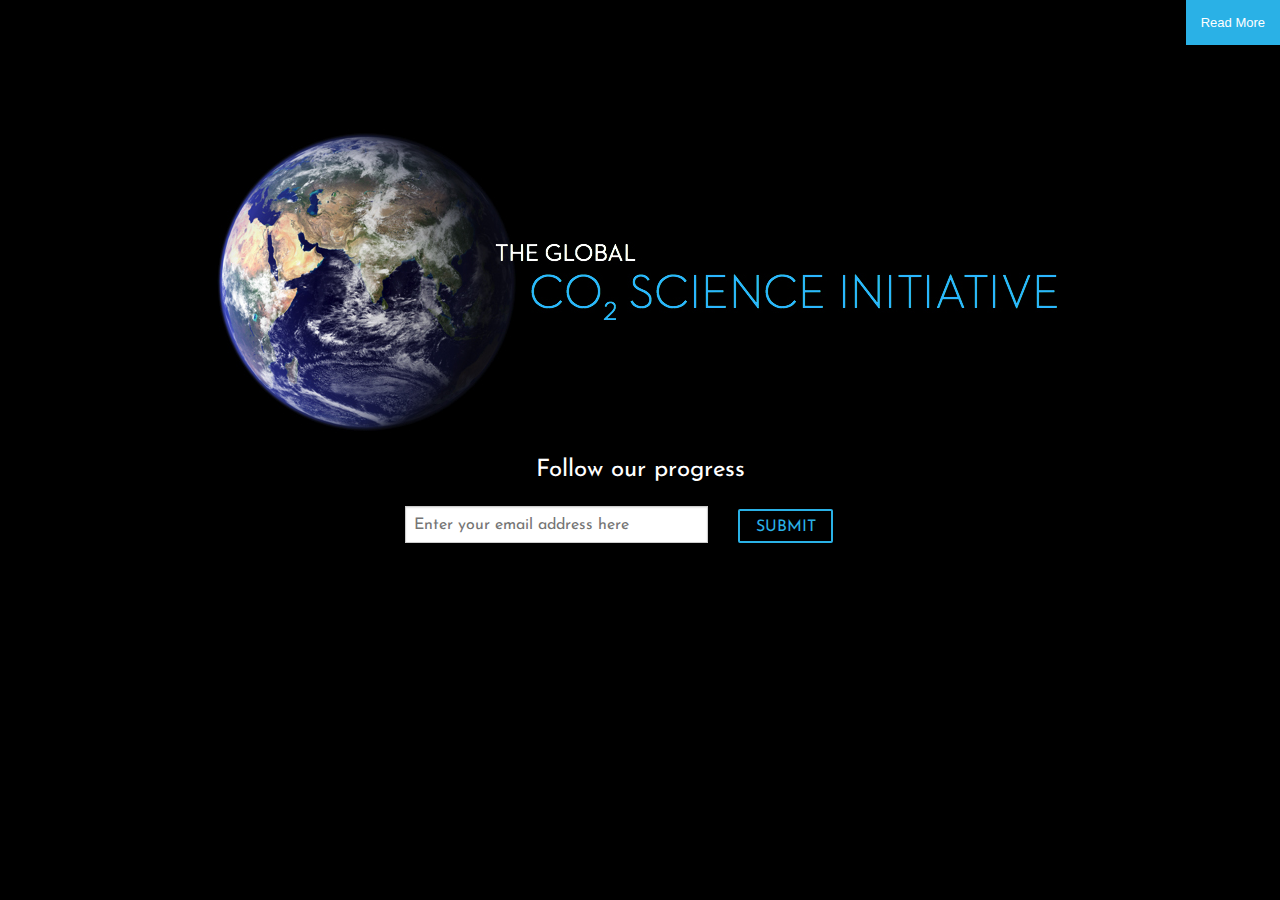
<file: index.html>
<!DOCTYPE html PUBLIC "-//W3C//DTD XHTML 1.0 Transitional//EN" "http://www.w3.org/TR/xhtml1/DTD/xhtml1-transitional.dtd">
<html>
<head>
  <meta http-equiv="Content-Type" content="text/html; charset=UTF-8" />
  <meta name="viewport" content="width=device-width">
  <link href='http://fonts.googleapis.com/css?family=Josefin+Sans:400,600,700' rel='stylesheet' type='text/css'>
  <title>The Global CO2 Science Initiative</title>
  <link rel="shortcut icon" href="/favicon.ico" type="image/x-icon">
  <link rel="icon" href="/favicon.ico" type="image/x-icon">
  <link href="css/alertify.core.css" rel="stylesheet" type="text/css" />
  <link href="css/alertify.default.css" rel="stylesheet" type="text/css" />
  <link href="css/foundation.min.css" rel="stylesheet" type="text/css" />
  <link href="css/main.css" rel="stylesheet" type="text/css" />
  <script src='https://cdn.firebase.com/js/client/1.0.15/firebase.js'></script>
  
</head>

<body>
  <nav class="top-bar" data-topbar role="navigation">

    <section class="top-bar-section">
      <!-- Right Nav Section -->
      <ul class="right">
        <li class="active"><a class="doc-button" onclick="verifyPassword()">Read More</a></li>
      </ul>
    </section>
  </nav>
  <div class="row">
    <div class="large-12 columns main-logo-box">
      <img src="images/co2-logo-background.jpg" class="main-logo">
    </div>
  </div>
  <div class="row">
    <div class="large-6 large-centered columns">
      <div class="row">
        <div class="large-12 columns">
          <h2 class="contact-heading">Follow our progress</h2>
        </div>
      </div>
      <div class="row">
        <div class="large-8 columns">
          <input id="email" name="email" type="email" placeholder="Enter your email address here">
        </div>
        <div class="large-3 left columns">
          <div class="contact-button" onclick="submitContact()">SUBMIT</div>
        </div>
      </div>
    </div>
  </div>
</body>
<script>
  (function(i,s,o,g,r,a,m){i['GoogleAnalyticsObject']=r;i[r]=i[r]||function(){
  (i[r].q=i[r].q||[]).push(arguments)},i[r].l=1*new Date();a=s.createElement(o),
  m=s.getElementsByTagName(o)[0];a.async=1;a.src=g;m.parentNode.insertBefore(a,m)
  })(window,document,'script','//www.google-analytics.com/analytics.js','ga');

  ga('create', 'UA-49226266-3', 'co2sciences.org');
  ga('send', 'pageview');
</script>
<script src="js/jquery-2.1.0.js"></script>
<script src="js/foundation.min.js"></script>
<script src="js/foundation.topbar.js"></script>
<script src="js/alertify.js"></script>
<script src="js/script.js"></script>
<script>
  $(document).foundation();
</script>
</html>
</file>
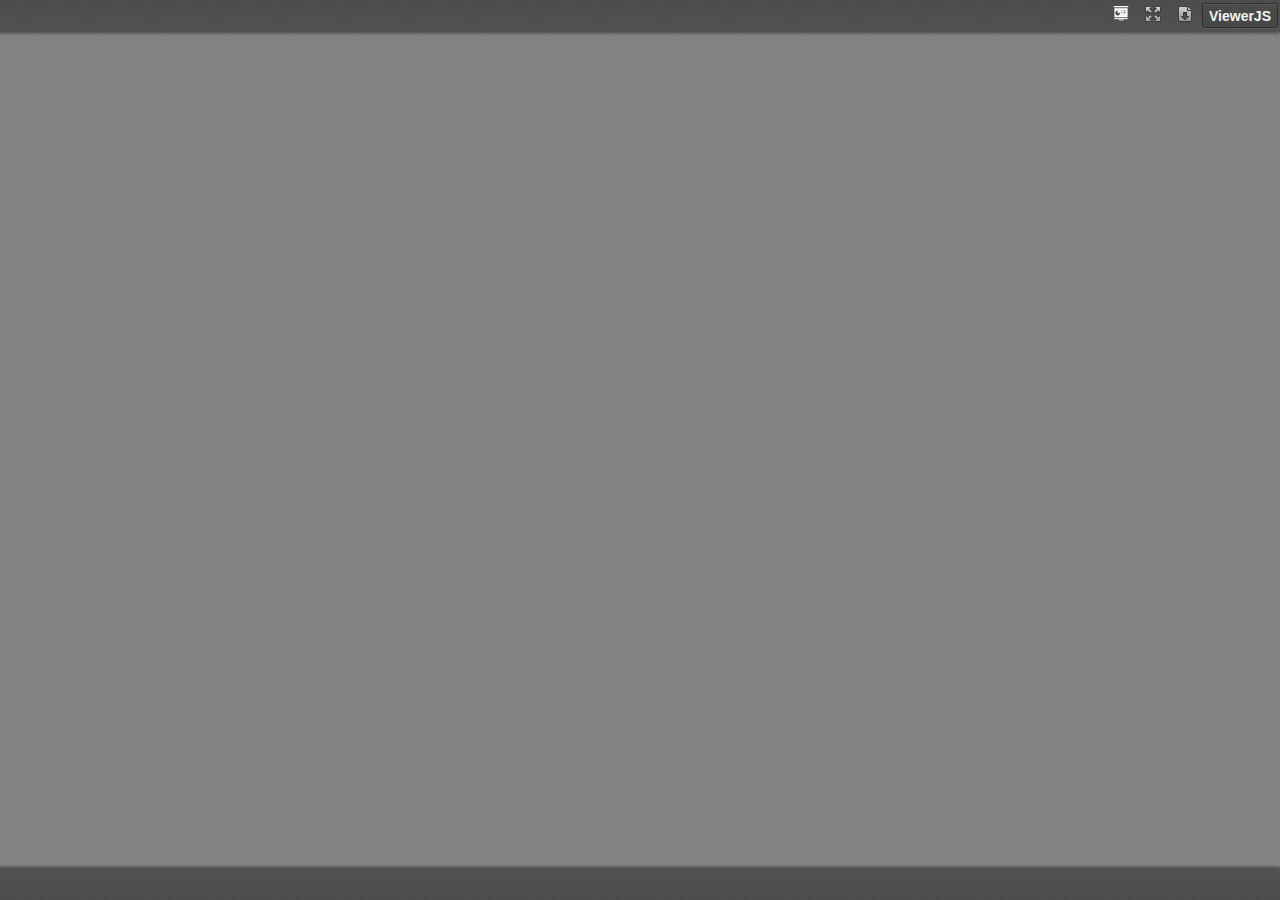
<file: ViewerJS/index.html>
<!DOCTYPE html>
<html dir="ltr" lang="en-US">
    <head>
        <meta http-equiv="Content-Type" content="text/html; charset=utf-8"/>

<!--
  Copyright (C) 2012-2014 KO GmbH <copyright@kogmbh.com>

  @licstart
  This file is part of WebODF.

  WebODF is free software: you can redistribute it and/or modify it
  under the terms of the GNU Affero General Public License (GNU AGPL)
  as published by the Free Software Foundation, either version 3 of
  the License, or (at your option) any later version.

  WebODF is distributed in the hope that it will be useful, but
  WITHOUT ANY WARRANTY; without even the implied warranty of
  MERCHANTABILITY or FITNESS FOR A PARTICULAR PURPOSE.  See the
  GNU Affero General Public License for more details.

  You should have received a copy of the GNU Affero General Public License
  along with WebODF.  If not, see <http://www.gnu.org/licenses/>.
  @licend

  @source: http://www.webodf.org/
  @source: https://github.com/kogmbh/WebODF/
-->

<!--
  This file is a derivative from a part of Mozilla's PDF.js project. The
  original license header follows.
-->

<!--
Copyright 2012 Mozilla Foundation

Licensed under the Apache License, Version 2.0 (the "License");
you may not use this file except in compliance with the License.
You may obtain a copy of the License at

http://www.apache.org/licenses/LICENSE-2.0

Unless required by applicable law or agreed to in writing, software
distributed under the License is distributed on an "AS IS" BASIS,
WITHOUT WARRANTIES OR CONDITIONS OF ANY KIND, either express or implied.
See the License for the specific language governing permissions and
limitations under the License.
-->

        <title>ViewerJS</title>
        <!-- If you want to use custom CSS (@font-face rules, for example) you should uncomment
             the following reference and use a local.css file for that. See the example.local.css
             file for a sample.
        <link rel="stylesheet" type="text/css" href="local.css" media="screen"/>
        -->
        <meta name="viewport" content="width=device-width, initial-scale=1.0, user-scalable=no, minimum-scale=1.0, maximum-scale=1.0"/>
        <link rel="stylesheet" type="text/css" href="viewer.css" media="screen"/>
        <script src="viewer.js" type="text/javascript" charset="utf-8"></script>
        <script src="PluginLoader.js" type="text/javascript" charset="utf-8"></script>
        <script>
            loadDocument();
        </script>
    </head>

    <body>
        <div id = "viewer">
            <div id = "titlebar">
                <div id = "documentName"></div>
                <div id = "toolbarRight">
                    <button id = "presentation" class = "toolbarButton presentation" title = "Presentation"></button>
                    <button id = "fullscreen" class = "toolbarButton fullscreen" title = "Fullscreen"></button>
                    <button id = "download" class = "toolbarButton download" title = "Download"></button>
                </div>
           </div>
            <div id = "toolbarContainer">
                <div id = "toolbar">
                    <div id = "toolbarLeft">
                        <div id = "navButtons" class = "splitToolbarButton">
                            <button id = "previous" class = "toolbarButton pageUp" title = "Previous Page"></button>
                            <div class="splitToolbarButtonSeparator"></div>
                            <button id = "next" class = "toolbarButton pageDown" title = "Next Page"></button>
                        </div>
                        <label id = "pageNumberLabel" class = "toolbarLabel" for = "pageNumber">Page:</label>
                        <input type = "number" id = "pageNumber" class = "toolbarField pageNumber"/>
                        <span id = "numPages" class = "toolbarLabel"></span>
                    </div>
                    <div id = "toolbarMiddleContainer" class = "outerCenter">
                        <div id = "toolbarMiddle" class = "innerCenter">
                            <div id = 'zoomButtons' class = "splitToolbarButton">
                                <button id = "zoomOut" class = "toolbarButton zoomOut" title = "Zoom Out"></button>
                                <div class="splitToolbarButtonSeparator"></div>
                                <button id = "zoomIn" class = "toolbarButton zoomIn" title = "Zoom In"></button>
                            </div>
                            <span id="scaleSelectContainer" class="dropdownToolbarButton">
                                <select id="scaleSelect" title="Zoom" oncontextmenu="return false;">
                                    <option id="pageAutoOption" value="auto" selected>Automatic</option>
                                    <option id="pageActualOption" value="page-actual">Actual Size</option>
                                    <option id="pageWidthOption" value="page-width">Full Width</option>
                                    <option id="customScaleOption" value="custom"> </option>
                                    <option value="0.5">50%</option>
                                    <option value="0.75">75%</option>
                                    <option value="1">100%</option>
                                    <option value="1.25">125%</option>
                                    <option value="1.5">150%</option>
                                    <option value="2">200%</option>
                                </select>
                            </span>
                            <div id = "sliderContainer">
                                <div id = "slider"></div>
                            </div>
                        </div>
                    </div>
                </div>
            </div>
            <div id = "canvasContainer">
                <div id = "canvas"></div>
            </div>
            <div id = "overlayNavigator">
                <div id = "previousPage"></div>
                <div id = "nextPage"></div>
            </div>
            <div id = "overlayCloseButton">
            &#10006;
            </div>
            <div id = "dialogOverlay"></div>
            <div id = "blanked"></div>
        </div>
    </body>
</html>
</file>
<file: css/alertify.core.css>
.alertify,
.alertify-show,
.alertify-log {
	-webkit-transition: all 500ms cubic-bezier(0.175, 0.885, 0.320, 1.275);
	   -moz-transition: all 500ms cubic-bezier(0.175, 0.885, 0.320, 1.275);
	    -ms-transition: all 500ms cubic-bezier(0.175, 0.885, 0.320, 1.275);
	     -o-transition: all 500ms cubic-bezier(0.175, 0.885, 0.320, 1.275);
	        transition: all 500ms cubic-bezier(0.175, 0.885, 0.320, 1.275); /* easeOutBack */
}
.alertify-hide {
	-webkit-transition: all 250ms cubic-bezier(0.600, -0.280, 0.735, 0.045);
	   -moz-transition: all 250ms cubic-bezier(0.600, -0.280, 0.735, 0.045);
	    -ms-transition: all 250ms cubic-bezier(0.600, -0.280, 0.735, 0.045);
	     -o-transition: all 250ms cubic-bezier(0.600, -0.280, 0.735, 0.045);
	        transition: all 250ms cubic-bezier(0.600, -0.280, 0.735, 0.045); /* easeInBack */
}
.alertify-log-hide {
	-webkit-transition: all 500ms cubic-bezier(0.600, -0.280, 0.735, 0.045);
	   -moz-transition: all 500ms cubic-bezier(0.600, -0.280, 0.735, 0.045);
	    -ms-transition: all 500ms cubic-bezier(0.600, -0.280, 0.735, 0.045);
	     -o-transition: all 500ms cubic-bezier(0.600, -0.280, 0.735, 0.045);
	        transition: all 500ms cubic-bezier(0.600, -0.280, 0.735, 0.045); /* easeInBack */
}
.alertify-cover {
	position: fixed; z-index: 99999;
	top: 0; right: 0; bottom: 0; left: 0;
	background-color:white;
	filter:alpha(opacity=0);
	opacity:0;
}
	.alertify-cover-hidden {
		display: none;
	}
.alertify {
	position: fixed; z-index: 99999;
	top: 50px; left: 50%;
	width: 550px;
	margin-left: -275px;
	opacity: 1;
}
	.alertify-hidden {
		-webkit-transform: translate(0,-150px);
		   -moz-transform: translate(0,-150px);
		    -ms-transform: translate(0,-150px);
		     -o-transform: translate(0,-150px);
		        transform: translate(0,-150px);
		opacity: 0;
		display: none;
	}
	/* overwrite display: none; for everything except IE6-8 */
	:root *> .alertify-hidden {
		display: block;
		visibility: hidden;
	}
.alertify-logs {
	position: fixed;
	z-index: 5000;
	bottom: 10px;
	right: 10px;
	width: 300px;
}
.alertify-logs-hidden {
	display: none;
}
	.alertify-log {
		display: block;
		margin-top: 10px;
		position: relative;
		right: -300px;
		opacity: 0;
	}
	.alertify-log-show {
		right: 0;
		opacity: 1;
	}
	.alertify-log-hide {
		-webkit-transform: translate(300px, 0);
		   -moz-transform: translate(300px, 0);
		    -ms-transform: translate(300px, 0);
		     -o-transform: translate(300px, 0);
		        transform: translate(300px, 0);
		opacity: 0;
	}
	.alertify-dialog {
		padding: 25px;
	}
		.alertify-resetFocus {
			border: 0;
			clip: rect(0 0 0 0);
			height: 1px;
			margin: -1px;
			overflow: hidden;
			padding: 0;
			position: absolute;
			width: 1px;
		}
		.alertify-inner {
			text-align: center;
		}
		.alertify-text {
			margin-bottom: 15px;
			width: 100%;
			-webkit-box-sizing: border-box;
			   -moz-box-sizing: border-box;
			        box-sizing: border-box;
			font-size: 100%;
		}
		.alertify-buttons {
		}
			.alertify-button,
			.alertify-button:hover,
			.alertify-button:active,
			.alertify-button:visited {
				background: none;
				text-decoration: none;
				border: none;
				/* line-height and font-size for input button */
				line-height: 1.5;
				font-size: 100%;
				display: inline-block;
				cursor: pointer;
				margin-left: 5px;
			}

@media only screen and (max-width: 680px) {
	.alertify,
	.alertify-logs {
		width: 90%;
		-webkit-box-sizing: border-box;
		   -moz-box-sizing: border-box;
		        box-sizing: border-box;
	}
	.alertify {
		left: 5%;
		margin: 0;
	}
}
</file>
<file: css/alertify.default.css>
/**
 * Default Look and Feel
 */
.alertify,
.alertify-log {
	font-family: 'Josefin Sans', sans-serif;
	font-weight: 700;
}
.alertify {
	background: #FFF;
	border: 5px solid #2ab6ff; /* browsers that don't support rgba */
	border: 5px solid rgba(42,182,255,.7);
	border-radius: 8px;
	box-shadow: 0 3px 3px rgba(0,0,0,.3);
	-webkit-background-clip: padding;     /* Safari 4? Chrome 6? */
	   -moz-background-clip: padding;     /* Firefox 3.6 */
	        background-clip: padding-box; /* Firefox 4, Safari 5, Opera 10, IE 9 */
}
	.alertify-text {
		border: 1px solid #CCC;
		padding: 10px;
		border-radius: 4px;
	}
	.alertify-button {
		border-radius: 4px;
		color: #FFF;
		font-weight: bold;
		padding: 6px 15px;
		text-decoration: none;
		text-shadow: 1px 1px 0 rgba(0,0,0,.5);
		box-shadow: inset 0 1px 0 0 rgba(255,255,255,.5);
		background-image: -webkit-linear-gradient(top, rgba(255,255,255,.3), rgba(255,255,255,0));
		background-image:    -moz-linear-gradient(top, rgba(255,255,255,.3), rgba(255,255,255,0));
		background-image:     -ms-linear-gradient(top, rgba(255,255,255,.3), rgba(255,255,255,0));
		background-image:      -o-linear-gradient(top, rgba(255,255,255,.3), rgba(255,255,255,0));
		background-image:         linear-gradient(top, rgba(255,255,255,.3), rgba(255,255,255,0));
	}
	.alertify-button:hover,
	.alertify-button:focus {
		outline: none;
		background-image: -webkit-linear-gradient(top, rgba(0,0,0,.1), rgba(0,0,0,0));
		background-image:    -moz-linear-gradient(top, rgba(0,0,0,.1), rgba(0,0,0,0));
		background-image:     -ms-linear-gradient(top, rgba(0,0,0,.1), rgba(0,0,0,0));
		background-image:      -o-linear-gradient(top, rgba(0,0,0,.1), rgba(0,0,0,0));
		background-image:         linear-gradient(top, rgba(0,0,0,.1), rgba(0,0,0,0));
	}
	.alertify-button:focus {
		box-shadow: 0 0 15px #2B72D5;
	}
	.alertify-button:active {
		position: relative;
		box-shadow: inset 0 2px 4px rgba(0,0,0,.15), 0 1px 2px rgba(0,0,0,.05);
	}
		.alertify-button-cancel,
		.alertify-button-cancel:hover,
		.alertify-button-cancel:focus {
			background-color: grey;
			border: 1px solid black;
			font-family: 'Josefin Sans';
		}
		.alertify-button-ok,
		.alertify-button-ok:hover,
		.alertify-button-ok:focus {
			background-color: #2AB1E6;
			border: 1px solid #3B7808;
			font-family: 'Josefin Sans';
		}

.alertify-log {
	background: #FFF;
	background: rgba(255,255,255,1);
	padding: 15px;
	border-radius: 4px;
	color: #2ab6ff;
	text-align: center;
	font-size: 1.25em;
	/*text-shadow: -1px -1px 0 rgba(0,0,0,.5);*/
}
	.alertify-log-error {
		background: #FE1A00;
		background: rgba(254,26,0,.9);
	}
	.alertify-log-success {
		background: #5CB811;
		background: rgba(92,184,17,.9);
	}
</file>
<file: css/main.css>
body {
    background-color: #000;
    font-family: 'Josefin Sans', sans-serif;
}

.top-bar {
    background-color: black;
}

.fi-arrow-right {
    color: white;
}

.indent-doc {
    padding-left: 2%;
}

.nav-logo {
    width: 245px;
    padding: 4%;
}

.nav-links {
    background-color: black !important;
    color: #2AB1E6 !important;
    font-family: 'Josefin Sans', sans-serif !important;
    font-size: 1.2em !important;
}

.doc-button {
    background-color: #2AB1E6 !important;
}

.doc-button:hover {
    background-color: #2397C5 !important;
}

.main-logo-box {
    text-align: center;
}

.main-logo {
    padding-top: 7%;
}

.contact-button {
    margin-top: 3%;
    border: solid #2AB1E6 2px;
    border-radius: 2px;
    padding: 2%;
    padding-top: 4%;
    text-align: center;
    color: #2AB1E6;
    cursor: pointer;
}

.contact-button:hover {
    background-color: grey;
    color: black;
}

.contact-heading {
    font-family: 'Josefin Sans', sans-serif;
    color: white;
    font-size: 1.5em;
    margin-bottom: 4%;
    text-align: center;
}

.submit-box {
    text-align: center;
}

#email {
    font-size: 1em;
    font-family: 'Josefin Sans', sans-serif;
}

.document-iframe-landscape {
    margin-left: 1.5%;
}

.document-iframe {
    margin-left: 11%;
}

.document-section-heading {
    color: #2AB1E6;
    font-family: 'Josefin Sans', sans-serif;
    border-bottom: solid #2AB1E6 3px;
    padding-top: 2%;
    margin-left: 2%;
    margin-bottom: 3%;
    padding-bottom: 0px;
    line-height: normal;
    text-align: center;
}

.document-heading {
    color: white;
    margin-top: 0px;
    margin-bottom: 0px;
    padding-top: 2%;
    padding-bottom: 2%;
    text-align: center;
    font-family: 'Josefin Sans', sans-serif;
}

.accordion a {
    background: #4F4F4F !important;
    color: white !important;
    text-decoration: underline;
}

.copyright-text {
    color: #2AB1E6;
    float: right;
    font-size: .7em;
    padding-top: 3%;
}
</file>
<file: ViewerJS/viewer.css>
/**
 * Copyright (C) 2012-2014 KO GmbH <copyright@kogmbh.com>
 *
 * @licstart
 * This file is part of WebODF.
 *
 * WebODF is free software: you can redistribute it and/or modify it
 * under the terms of the GNU Affero General Public License (GNU AGPL)
 * as published by the Free Software Foundation, either version 3 of
 * the License, or (at your option) any later version.
 *
 * WebODF is distributed in the hope that it will be useful, but
 * WITHOUT ANY WARRANTY; without even the implied warranty of
 * MERCHANTABILITY or FITNESS FOR A PARTICULAR PURPOSE.  See the
 * GNU Affero General Public License for more details.
 *
 * You should have received a copy of the GNU Affero General Public License
 * along with WebODF.  If not, see <http://www.gnu.org/licenses/>.
 * @licend
 *
 * @source: http://www.webodf.org/
 * @source: https://github.com/kogmbh/WebODF/
 */

/*
 * This file is a derivative from a part of Mozilla's PDF.js project. The
 * original license header follows.
 */

/* Copyright 2012 Mozilla Foundation
 *
 * Licensed under the Apache License, Version 2.0 (the "License");
 * you may not use this file except in compliance with the License.
 * You may obtain a copy of the License at
 *
 * http://www.apache.org/licenses/LICENSE-2.0
 *
 * Unless required by applicable law or agreed to in writing, software
 * distributed under the License is distributed on an "AS IS" BASIS,
 * WITHOUT WARRANTIES OR CONDITIONS OF ANY KIND, either express or implied.
 * See the License for the specific language governing permissions and
 * limitations under the License.
 */

* {
    padding: 0;
    margin: 0;
}

html > body {
  font-family: sans-serif;
  overflow: hidden;
}

.titlebar > span,
.toolbarLabel,
input,
button,
select {
  font: message-box;
}

#titlebar {
    position: absolute;
    z-index: 2; 
    top: 0px;
    left: 0px;
    height: 32px;
    width: 100%;
    overflow: hidden;

    -webkit-box-shadow: 0px 1px 3px rgba(50, 50, 50, 0.75);
    -moz-box-shadow:    0px 1px 3px rgba(50, 50, 50, 0.75);
    box-shadow:         0px 1px 3px rgba(50, 50, 50, 0.75);
    
    background-image: url(images/texture.png), linear-gradient(rgba(69, 69, 69, .95), rgba(82, 82, 82, .99));
    background-image: url(images/texture.png), -webkit-linear-gradient(rgba(69, 69, 69, .95), rgba(82, 82, 82, .99));
    background-image: url(images/texture.png), -moz-linear-gradient(rgba(69, 69, 69, .95), rgba(82, 82, 82, .99));
    background-image: url(images/texture.png), -ms-linear-gradient(rgba(69, 69, 69, .95), rgba(82, 82, 82, .99));
    background-image: url(images/texture.png), -o-linear-gradient(rgba(69, 69, 69, .95), rgba(82, 82, 82, .99));
}

#titlebar a, #aboutDialog a, #titlebar a:visited, #aboutDialog a:visited {
    color: #ccc;
}

#documentName {
    margin-right: 10px;
    margin-left: 10px;
    margin-top: 8px;
    color: #F2F2F2;
    line-height: 14px;
    font-family: sans-serif; 
}
#documentName {
    font-size: 14px;
}

#toolbarContainer {
    position: absolute;
    z-index: 2; 
    bottom: 0px;
    left: 0px;
    height: 32px;
    width: 100%;
    overflow: hidden;

    -webkit-box-shadow: 0px -1px 3px rgba(50, 50, 50, 0.75);
    -moz-box-shadow:    0px -1px 3px rgba(50, 50, 50, 0.75);
    box-shadow:         0px -1px 3px rgba(50, 50, 50, 0.75);
    
    background-image: url(images/texture.png), linear-gradient(rgba(82, 82, 82, .99), rgba(69, 69, 69, .95));
    background-image: url(images/texture.png), -webkit-linear-gradient(rgba(82, 82, 82, .99), rgba(69, 69, 69, .95));
    background-image: url(images/texture.png), -moz-linear-gradient(rgba(82, 82, 82, .99), rgba(69, 69, 69, .95));
    background-image: url(images/texture.png), -ms-linear-gradient(rgba(82, 82, 82, .99), rgba(69, 69, 69, .95));
    background-image: url(images/texture.png), -o-linear-gradient(rgba(82, 82, 82, .99), rgba(69, 69, 69, .95));
}

#toolbar {
    position: relative;
}

#toolbarMiddleContainer, #toolbarLeft {
    visibility: hidden;
}

html[dir='ltr'] #toolbarLeft {
    margin-left: -1px;
}
html[dir='rtl'] #toolbarRight {
    margin-left: -1px;
}
html[dir='ltr'] #toolbarLeft,
html[dir='rtl'] #toolbarRight {
    position: absolute;
    top: 0;
    left: 0;
}
html[dir='ltr'] #toolbarRight,
html[dir='rtl'] #toolbarLeft {
    position: absolute;
    top: 0;
    right: 0;
}
html[dir='ltr'] #toolbarLeft > *,
html[dir='ltr'] #toolbarMiddle > *,
html[dir='ltr'] #toolbarRight > * {
    float: left;
}
html[dir='rtl'] #toolbarLeft > *,
html[dir='rtl'] #toolbarMiddle > *,
html[dir='rtl'] #toolbarRight > * {
    float: right;
}

/* outer/inner center provides horizontal center */
html[dir='ltr'] .outerCenter {
      float: right;
        position: relative;
          right: 50%;
}
html[dir='rtl'] .outerCenter {
      float: left;
        position: relative;
          left: 50%;
}
html[dir='ltr'] .innerCenter {
      float: right;
        position: relative;
          right: -50%;
}
html[dir='rtl'] .innerCenter {
      float: left;
        position: relative;
          left: -50%;
}

html[dir='ltr'] .splitToolbarButton {
      margin: 3px 2px 4px 0;
        display: inline-block;
}
html[dir='rtl'] .splitToolbarButton {
      margin: 3px 0 4px 2px;
        display: inline-block;
}
html[dir='ltr'] .splitToolbarButton > .toolbarButton {
      border-radius: 0;
        float: left;
}
html[dir='rtl'] .splitToolbarButton > .toolbarButton {
      border-radius: 0;
        float: right;
}

.splitToolbarButton.toggled .toolbarButton {
      margin: 0;
}

.toolbarButton {
    border: 0 none;
    background-color: rgba(0, 0, 0, 0);
    min-width: 32px;
    height: 25px;
    border-radius: 2px;
    background-image: none;
}

html[dir='ltr'] .toolbarButton,
html[dir='ltr'] .dropdownToolbarButton {
      margin: 3px 2px 4px 0;
}
html[dir='rtl'] .toolbarButton,
html[dir='rtl'] .dropdownToolbarButton {
      margin: 3px 0 4px 2px;
}

.toolbarButton:hover,
.toolbarButton:focus,
.dropdownToolbarButton {
    background-color: hsla(0,0%,0%,.12);
    background-image: linear-gradient(hsla(0,0%,100%,.05), hsla(0,0%,100%,0));
    background-image: -webkit-linear-gradient(hsla(0,0%,100%,.05), hsla(0,0%,100%,0));
    background-image: -moz-linear-gradient(hsla(0,0%,100%,.05), hsla(0,0%,100%,0));
    background-image: -ms-linear-gradient(hsla(0,0%,100%,.05), hsla(0,0%,100%,0));
    background-image: -o-linear-gradient(hsla(0,0%,100%,.05), hsla(0,0%,100%,0));
    background-clip: padding-box;
    border: 1px solid hsla(0,0%,0%,.35);
    border-color: hsla(0,0%,0%,.32) hsla(0,0%,0%,.38) hsla(0,0%,0%,.42);
    box-shadow: 0 1px 0 hsla(0,0%,100%,.05) inset,
                0 0 1px hsla(0,0%,100%,.15) inset,
                0 1px 0 hsla(0,0%,100%,.05);
}

.toolbarButton:hover:active,
.dropdownToolbarButton:hover:active {
    background-color: hsla(0,0%,0%,.2);
    background-image: linear-gradient(hsla(0,0%,100%,.05), hsla(0,0%,100%,0));
    background-image: -webkit-linear-gradient(hsla(0,0%,100%,.05), hsla(0,0%,100%,0));
    background-image: -moz-linear-gradient(hsla(0,0%,100%,.05), hsla(0,0%,100%,0));
    background-image: -ms-linear-gradient(hsla(0,0%,100%,.05), hsla(0,0%,100%,0));
    background-image: -o-linear-gradient(hsla(0,0%,100%,.05), hsla(0,0%,100%,0));
    border-color: hsla(0,0%,0%,.35) hsla(0,0%,0%,.4) hsla(0,0%,0%,.45);
    box-shadow: 0 1px 1px hsla(0,0%,0%,.1) inset,
                0 0 1px hsla(0,0%,0%,.2) inset,
                0 1px 0 hsla(0,0%,100%,.05);
}

.splitToolbarButton:hover > .toolbarButton,
.splitToolbarButton:focus > .toolbarButton,
.splitToolbarButton.toggled > .toolbarButton,
.toolbarButton.textButton {
    background-color: hsla(0,0%,0%,.12);
    background-image: -webkit-linear-gradient(hsla(0,0%,100%,.05), hsla(0,0%,100%,0));
    background-image: -moz-linear-gradient(hsla(0,0%,100%,.05), hsla(0,0%,100%,0));
    background-image: -ms-linear-gradient(hsla(0,0%,100%,.05), hsla(0,0%,100%,0));
    background-image: -o-linear-gradient(hsla(0,0%,100%,.05), hsla(0,0%,100%,0));
    background-image: linear-gradient(hsla(0,0%,100%,.05), hsla(0,0%,100%,0));
    background-clip: padding-box;
    border: 1px solid hsla(0,0%,0%,.35);
    border-color: hsla(0,0%,0%,.32) hsla(0,0%,0%,.38) hsla(0,0%,0%,.42);
    box-shadow: 0 1px 0 hsla(0,0%,100%,.05) inset,
    0 0 1px hsla(0,0%,100%,.15) inset,
    0 1px 0 hsla(0,0%,100%,.05);
    -webkit-transition-property: background-color, border-color, box-shadow;
    -webkit-transition-duration: 150ms;
    -webkit-transition-timing-function: ease;
    -moz-transition-property: background-color, border-color, box-shadow;
    -moz-transition-duration: 150ms;
    -moz-transition-timing-function: ease;
    -ms-transition-property: background-color, border-color, box-shadow;
    -ms-transition-duration: 150ms;
    -ms-transition-timing-function: ease;
    -o-transition-property: background-color, border-color, box-shadow;
    -o-transition-duration: 150ms;
    -o-transition-timing-function: ease;
    transition-property: background-color, border-color, box-shadow;
    transition-duration: 150ms;
    transition-timing-function: ease;

}
.splitToolbarButton > .toolbarButton:hover,
.splitToolbarButton > .toolbarButton:focus,
.dropdownToolbarButton:hover,
.toolbarButton.textButton:hover,
.toolbarButton.textButton:focus {
      background-color: hsla(0,0%,0%,.2);
        box-shadow: 0 1px 0 hsla(0,0%,100%,.05) inset,
                    0 0 1px hsla(0,0%,100%,.15) inset,
                    0 0 1px hsla(0,0%,0%,.05);
                    z-index: 199;
}


.splitToolbarButton:hover > .toolbarButton,
.splitToolbarButton:focus > .toolbarButton,
.splitToolbarButton.toggled > .toolbarButton,
.toolbarButton.textButton {
    background-color: hsla(0,0%,0%,.12);
    background-image: -webkit-linear-gradient(hsla(0,0%,100%,.05), hsla(0,0%,100%,0));
    background-image: -moz-linear-gradient(hsla(0,0%,100%,.05), hsla(0,0%,100%,0));
    background-image: -ms-linear-gradient(hsla(0,0%,100%,.05), hsla(0,0%,100%,0));
    background-image: -o-linear-gradient(hsla(0,0%,100%,.05), hsla(0,0%,100%,0));
    background-image: linear-gradient(hsla(0,0%,100%,.05), hsla(0,0%,100%,0));
    background-clip: padding-box;
    border: 1px solid hsla(0,0%,0%,.35);
    border-color: hsla(0,0%,0%,.32) hsla(0,0%,0%,.38) hsla(0,0%,0%,.42);
    box-shadow: 0 1px 0 hsla(0,0%,100%,.05) inset,
    0 0 1px hsla(0,0%,100%,.15) inset,
    0 1px 0 hsla(0,0%,100%,.05);
    -webkit-transition-property: background-color, border-color, box-shadow;
    -webkit-transition-duration: 150ms;
    -webkit-transition-timing-function: ease;
    -moz-transition-property: background-color, border-color, box-shadow;
    -moz-transition-duration: 150ms;
    -moz-transition-timing-function: ease;
    -ms-transition-property: background-color, border-color, box-shadow;
    -ms-transition-duration: 150ms;
    -ms-transition-timing-function: ease;
    -o-transition-property: background-color, border-color, box-shadow;
    -o-transition-duration: 150ms;
    -o-transition-timing-function: ease;
    transition-property: background-color, border-color, box-shadow;
    transition-duration: 150ms;
    transition-timing-function: ease;

}
.splitToolbarButton > .toolbarButton:hover,
.splitToolbarButton > .toolbarButton:focus,
.dropdownToolbarButton:hover,
.toolbarButton.textButton:hover,
.toolbarButton.textButton:focus {
    background-color: hsla(0,0%,0%,.2);
    box-shadow: 0 1px 0 hsla(0,0%,100%,.05) inset,
                0 0 1px hsla(0,0%,100%,.15) inset,
                 0 0 1px hsla(0,0%,0%,.05);
    z-index: 199;
}

.dropdownToolbarButton {
    border: 1px solid #333 !important;
}

.toolbarButton,
.dropdownToolbarButton {
      min-width: 16px;
        padding: 2px 6px 2px;
          border: 1px solid transparent;
            border-radius: 2px;
              color: hsl(0,0%,95%);
                font-size: 12px;
                  line-height: 14px;
                    -webkit-user-select:none;
                      -moz-user-select:none;
                        -ms-user-select:none;
                          /* Opera does not support user-select, use <... unselectable="on"> instead */
                            cursor: default;
                              -webkit-transition-property: background-color, border-color, box-shadow;
                                -webkit-transition-duration: 150ms;
                                  -webkit-transition-timing-function: ease;
                                    -moz-transition-property: background-color, border-color, box-shadow;
                                      -moz-transition-duration: 150ms;
                                        -moz-transition-timing-function: ease;
                                          -ms-transition-property: background-color, border-color, box-shadow;
                                            -ms-transition-duration: 150ms;
                                              -ms-transition-timing-function: ease;
                                                -o-transition-property: background-color, border-color, box-shadow;
                                                  -o-transition-duration: 150ms;
                                                    -o-transition-timing-function: ease;
                                                      transition-property: background-color, border-color, box-shadow;
                                                        transition-duration: 150ms;
                                                          transition-timing-function: ease;
}

html[dir='ltr'] .toolbarButton,
html[dir='ltr'] .dropdownToolbarButton {
      margin: 3px 2px 4px 0;
}
html[dir='rtl'] .toolbarButton,
html[dir='rtl'] .dropdownToolbarButton {
      margin: 3px 0 4px 2px;
}

.splitToolbarButton:hover > .splitToolbarButtonSeparator,
.splitToolbarButton.toggled > .splitToolbarButtonSeparator {
      padding: 12px 0;
        margin: 0;
          box-shadow: 0 0 0 1px hsla(0,0%,100%,.03);
            -webkit-transition-property: padding;
              -webkit-transition-duration: 10ms;
                -webkit-transition-timing-function: ease;
                  -moz-transition-property: padding;
                    -moz-transition-duration: 10ms;
                      -moz-transition-timing-function: ease;
                        -ms-transition-property: padding;
                          -ms-transition-duration: 10ms;
                            -ms-transition-timing-function: ease;
                              -o-transition-property: padding;
                                -o-transition-duration: 10ms;
                                  -o-transition-timing-function: ease;
                                    transition-property: padding;
                                      transition-duration: 10ms;
                                        transition-timing-function: ease;
}

.toolbarButton.toggled:hover:active,
.splitToolbarButton > .toolbarButton:hover:active {
      background-color: hsla(0,0%,0%,.4);
        border-color: hsla(0,0%,0%,.4) hsla(0,0%,0%,.5) hsla(0,0%,0%,.55);
          box-shadow: 0 1px 1px hsla(0,0%,0%,.2) inset,
                        0 0 1px hsla(0,0%,0%,.3) inset,
                                      0 1px 0 hsla(0,0%,100%,.05);
}

html[dir='ltr'] .splitToolbarButton > .toolbarButton:first-child,
html[dir='rtl'] .splitToolbarButton > .toolbarButton:last-child {
      position: relative;
        margin: 0;
        margin-left: 4px;
          margin-right: -1px;
            border-top-left-radius: 2px;
              border-bottom-left-radius: 2px;
                border-right-color: transparent;
}
html[dir='ltr'] .splitToolbarButton > .toolbarButton:last-child,
html[dir='rtl'] .splitToolbarButton > .toolbarButton:first-child {
      position: relative;
        margin: 0;
          margin-left: -1px;
            border-top-right-radius: 2px;
              border-bottom-right-radius: 2px;
                border-left-color: transparent;
}
.splitToolbarButtonSeparator {
      padding: 8px 0;
        width: 1px;
          background-color: hsla(0,0%,00%,.5);
            z-index: 99;
              box-shadow: 0 0 0 1px hsla(0,0%,100%,.08);
                display: inline-block;
                  margin: 5px 0;
}
html[dir='ltr'] .splitToolbarButtonSeparator {
      float:left;
}
html[dir='rtl'] .splitToolbarButtonSeparator {
      float:right;
}

.dropdownToolbarButton {
      min-width: 120px;
        max-width: 120px;
          padding: 4px 2px 4px;
            overflow: hidden;
              background: url(images/toolbarButton-menuArrows.png) no-repeat;
}

.dropdownToolbarButton > select {
      -webkit-appearance: none;
        -moz-appearance: none; /* in the future this might matter, see bugzilla bug #649849 */
          min-width: 140px;
            font-size: 12px;
              color: hsl(0,0%,95%);
                margin:0;
                  padding:0;
                    border:none;
                      background: rgba(0,0,0,0); /* Opera does not support 'transparent' <select> background */
}

.dropdownToolbarButton > select > option {
      background: hsl(0,0%,24%);
}

#pageWidthOption {
  border-bottom: 1px rgba(255, 255, 255, .5) solid;
}


html[dir='ltr'] .dropdownToolbarButton {
      background-position: 95%;
}
html[dir='rtl'] .dropdownToolbarButton {
      background-position: 5%;
}


.toolbarButton.fullscreen::before {
    display: inline-block;
    content: url(images/toolbarButton-fullscreen.png);
}

.toolbarButton.presentation::before {
    display: inline-block;
    content: url(images/toolbarButton-presentation.png);
}

.toolbarButton.download::before {
    display: inline-block;
    content: url(images/toolbarButton-download.png);
}

.toolbarButton.about {
    color: #F2F2F2;
    font-size: 14px;
    font-weight: bold;
    line-height: 14px;
    font-family: sans-serif;
}
.toolbarButton.about::before {
    display: inline-block;
}

.toolbarButton.zoomOut::before {
    display: inline-block;
    content: url(images/toolbarButton-zoomOut.png);
}
    
.toolbarButton.zoomIn::before {
    display: inline-block;
    content: url(images/toolbarButton-zoomIn.png);
}

.toolbarButton.pageUp::before {
  display: inline-block;
  content: url(images/toolbarButton-pageUp.png);
}

.toolbarButton.pageDown::before {
  display: inline-block;
  content: url(images/toolbarButton-pageDown.png);
}

.toolbarField.pageNumber {
  min-width: 16px;
  text-align: right;
  width: 40px;
}

.toolbarField {
  padding: 3px 6px;
  margin: 4px 0 4px 0;
  border: 1px solid transparent;
  border-radius: 2px;
  background-color: hsla(0,0%,100%,.09);
  background-image: -moz-linear-gradient(hsla(0,0%,100%,.05), hsla(0,0%,100%,0));
  background-clip: padding-box;
  border: 1px solid hsla(0,0%,0%,.35);
  border-color: hsla(0,0%,0%,.32) hsla(0,0%,0%,.38) hsla(0,0%,0%,.42);
  box-shadow: 0 1px 0 hsla(0,0%,0%,.05) inset,
              0 1px 0 hsla(0,0%,100%,.05);
  color: hsl(0,0%,95%);
  font-size: 12px;
  line-height: 14px;
  outline-style: none;
  -moz-transition-property: background-color, border-color, box-shadow;
  -moz-transition-duration: 150ms;
  -moz-transition-timing-function: ease;
}

.toolbarField.pageNumber::-webkit-inner-spin-button,
.toolbarField.pageNumber::-webkit-outer-spin-button {
    -webkit-appearance: none;
    margin: 0;
}

.toolbarField:hover {
  background-color: hsla(0,0%,100%,.11);
  border-color: hsla(0,0%,0%,.4) hsla(0,0%,0%,.43) hsla(0,0%,0%,.45);
}

.toolbarField:focus {
  background-color: hsla(0,0%,100%,.15);
  border-color: hsla(204,100%,65%,.8) hsla(204,100%,65%,.85) hsla(204,100%,65%,.9);
}

.toolbarLabel {
  min-width: 16px;
  padding: 3px 6px 3px 2px;
  margin: 4px 2px 4px 0;
  border: 1px solid transparent;
  border-radius: 2px;
  color: hsl(0,0%,85%);
  font-size: 12px;
  line-height: 14px;
  text-align: left;
  -webkit-user-select:none;
  -moz-user-select:none;
  cursor: default;
}

#canvasContainer {
    overflow: auto;

    padding-top: 6px;
    padding-bottom: 6px;
    position: absolute;
    top: 32px;
    right: 0;
    bottom: 32px;
    left: 0;

    text-align: center;
    
    background-color: #888;
    background-image: url(images/texture.png);
}

#canvasContainer.slideshow {
    padding: 0;
    overflow: hidden;
}

#canvasContainer.slideshow > * {
    margin: auto;
    position: absolute;
    top: 0;
    left: 0;
    right: 0;
    bottom: 0;
}

.presentationMode {
    top: 0 !important;
    bottom: 0 !important;
    background-color: black !important;
    cursor: default !important;
}

#canvas {
    box-shadow:         0px 0px 7px rgba(0, 0, 0, 0.75);
    -webkit-box-shadow: 0px 0px 7px rgba(0, 0, 0, 0.75);
    -moz-box-shadow:    0px 0px 7px rgba(0, 0, 0, 0.75);
    -ms-box-shadow:    0px 0px 7px rgba(0, 0, 0, 0.75);
    -o-box-shadow:    0px 0px 7px rgba(0, 0, 0, 0.75);

    /*
     * Hide the canvas overflow because otherwise the CSS-scaled 'sizer' child
     * of the canvas will still advertise the original size in Firefox, causing
     * strange scrollbar behavior.
     */
    overflow: hidden;
}

#sliderContainer {
    visibility: hidden;
}

#overlayNavigator {
    position: absolute;
    width: 100%;
    height: 0;
    top: calc(50% - 50px);
    background-color: rgba(0, 0, 0, 0);
    z-index: 3;
    opacity: 0;
    -webkit-transition: opacity 1s ease-out;
    -moz-transition: opacity 1s ease-out;
    transition: opacity 1s ease-out;
}
#previousPage {
    float: left;
    margin-left: 10px;
 
    /* CSS triangle */
    border-top: 50px solid transparent;
    border-bottom: 50px solid transparent; 
    border-right: 50px solid black;

    opacity: 0.5;
}
#nextPage {
    float: right;
    margin-right: 10px;
 
    /* CSS triangle */
    border-top: 50px solid transparent;
    border-bottom: 50px solid transparent; 
    border-left: 50px solid black;

    opacity: 0.5;
}
#previousPage:active {
    opacity: 0.8;
}
#nextPage:active {
    opacity: 0.8;
}
#overlayCloseButton {
    position: absolute;
    top: 10px;
    right: 10px;
    z-index: 3;
    font-size: 35px;
    color: white;
    background-color: black;
    opacity: 0.5;

    width: 40px;
    height: 40px;
    -webkit-border-radius: 20px;
    -moz-border-radius: 20px;
    border-radius: 20px;
    text-align: center;
    cursor: pointer;
    display: none;
}
#overlayCloseButton:active {
    background-color: red;
}

#aboutDialogCentererTable {
    display: table;
    width:100%;
    height:100%;
}

#aboutDialogCentererCell {
    vertical-align: middle;
    text-align:center;
    display: table-cell;
}

#aboutDialog {
    width: 280px;
    background-color: #666;
    color: white;
    text-align: center;
    border-radius: 2px;
    box-shadow: 0px 1px 6px black;
    padding: 5px;
    font-style: sans-serif;
    display: inline-block;
}

#aboutDialog h1 {
    font-size: 25pt;
}

#aboutDialog p {
    font-size: 10pt;
}

#aboutDialog > * {
    margin: 10px;
}

#dialogOverlay {
    position: absolute;
    left: 0px;
    top: 0px;
    width:100%;
    height:100%;
    z-index: 3;
    background-color: rgba(0,0,0,.5);
    overflow: auto;
    display: none;
}

#blanked {
    display: none;
    cursor: none;
    position: absolute;
    left: 0px;
    top: 0px;
    width:100%;
    height:100%;
    z-index: 3;
}

@media only screen and (max-device-width: 800px) and (max-device-height: 800px) {
    #canvasContainer {
        top: 0;
        bottom: 0;
    }

    #overlayNavigator {
        height: 100px;
        pointer-events: none;
    }
    #nextPage, #previousPage {
        pointer-events: all;
    }

    #titlebar, #toolbarContainer {
        background-color: rgba(0, 0, 0, 0.6);
        background-image: none;
        -webkit-transition: all 0.5s;
        -moz-transition: all 0.5s;
        transition: all 0.5s;
    }

    #titlebar {
        top: -32px;
    }
    #titlebar.viewer-touched {
        top: 0px;
    }
    #toolbarContainer {
        bottom: -32px;
    }
    #toolbarContainer.viewer-touched {
        bottom: 0px;
    }

    .viewer-touched {
        display: block;
        opacity: 1 !important;
    }

    #next, #previous {
        display: none;
    }
}
</file>
